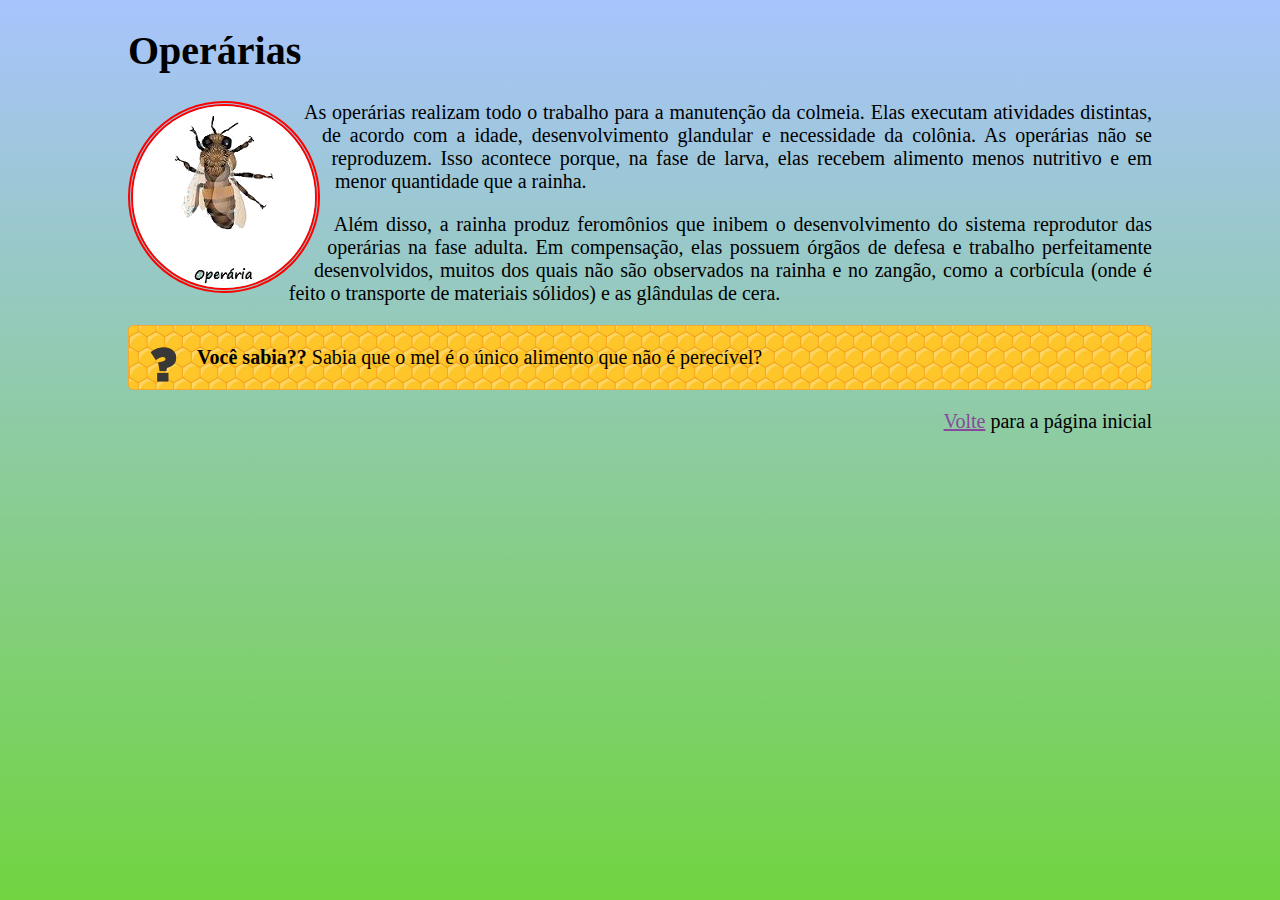
<file: operarias.html>
<!DOCTYPE html>
<html lang="pt-BR">
  <head>
    <meta charset="utf-8">
    <title>Operárias</title>
    <link rel="stylesheet" href="estilos.css">
    <link rel="icon" href="favicon.png">
  </head>
  <body>
    <h1>Operárias</h1>
    <img src="imgs/operaria.png" class="casta-de-abelha">
    <p>As operárias realizam todo o trabalho para a manutenção da colmeia.
      Elas executam atividades distintas, de acordo com a idade,
      desenvolvimento glandular e necessidade da colônia. As operárias não
      se reproduzem. Isso acontece porque, na fase de larva, elas recebem
      alimento menos nutritivo e em menor quantidade que a rainha.
    </p>
    <p>Além disso, a rainha produz feromônios que inibem o desenvolvimento
      do sistema reprodutor das operárias na fase adulta. Em compensação,
      elas possuem órgãos de defesa e trabalho perfeitamente desenvolvidos,
      muitos dos quais não são observados na rainha e no zangão, como a
      corbícula (onde é feito o transporte de materiais sólidos) e as
      glândulas de cera.
    </p>
    <p class="curiosidade">
      <img src="imgs/icone-curiosidade.png" alt="Símbolo de interrogação">
      <strong>Você sabia??</strong> Sabia que o mel é o único alimento
      que não é perecível?
    </p>
    <p>
      <a href="index.html">Volte</a> para a página inicial
    </p>
  </body>
</html>
</file>
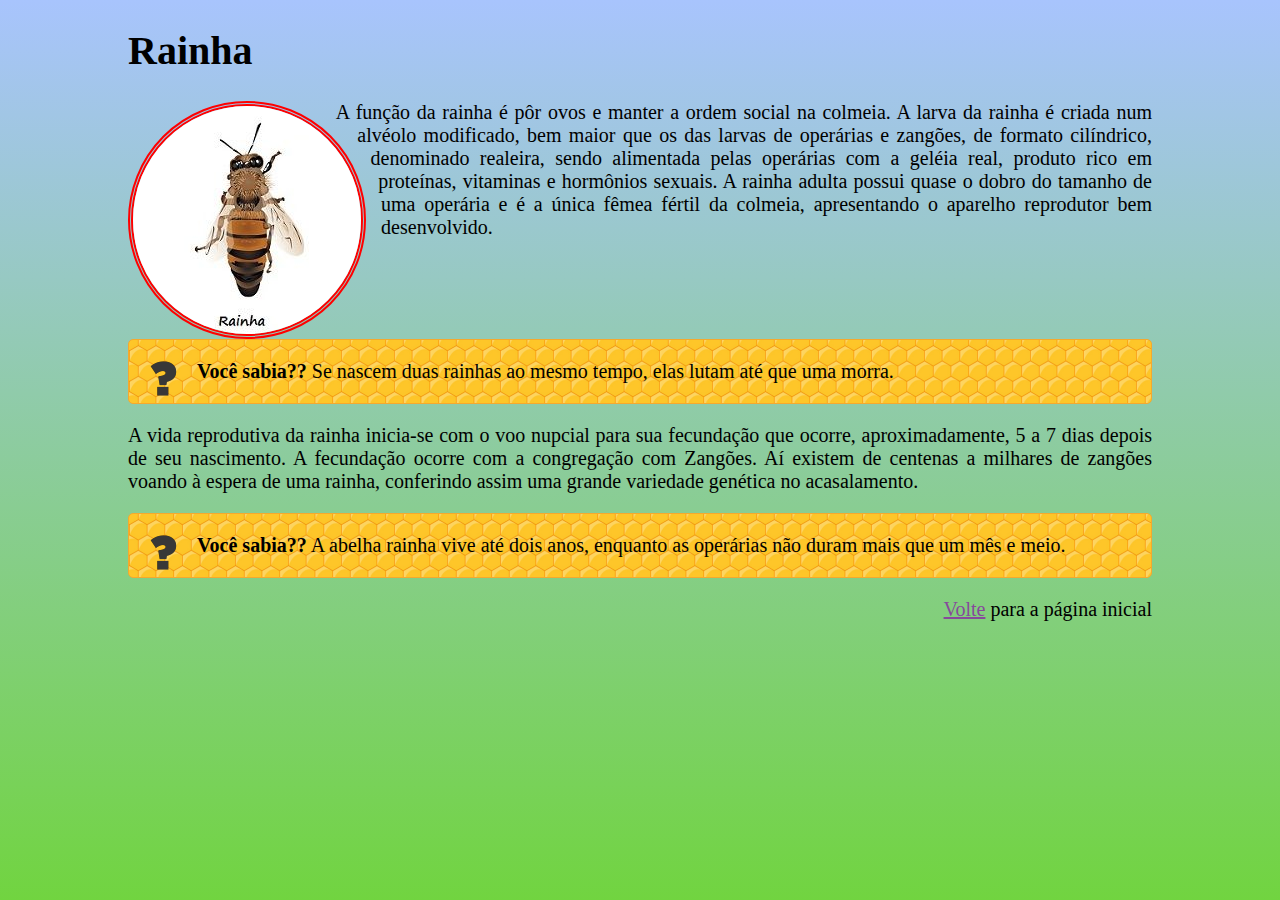
<file: rainha.html>
<!DOCTYPE html>
<html lang="pt-BR">
  <head>
    <meta charset="utf-8">
    <title>Operárias</title>
    <link rel="stylesheet" href="estilos.css">
    <link rel="icon" href="favicon.png">
  </head>
  <body>
    <h1>Rainha</h1>
    <img src="imgs/rainha.png" class="casta-de-abelha">
    <p>A função da rainha é pôr ovos e manter a ordem social na colmeia. A larva da rainha é criada num alvéolo modificado, bem maior que os das larvas de operárias e zangões, de formato cilíndrico, denominado realeira, sendo alimentada pelas operárias com a geléia real, produto rico em proteínas, vitaminas e hormônios sexuais. A rainha adulta possui quase o dobro do tamanho de uma operária e é a única fêmea fértil da colmeia, apresentando o aparelho reprodutor bem desenvolvido.</p>
    <p class="curiosidade" id="semFultuacao">
      <img src="imgs/icone-curiosidade.png" alt="Símbolo de interrogação">
      <strong>Você sabia??</strong> Se nascem duas rainhas ao mesmo tempo, elas lutam até que uma morra.
    </p>
    <p>A vida reprodutiva da rainha inicia-se com o voo nupcial para sua fecundação que ocorre, aproximadamente, 5 a 7 dias depois de seu nascimento. A fecundação ocorre com a congregação com Zangões. Aí existem de centenas a milhares de zangões voando à espera de uma rainha, conferindo assim uma grande variedade genética no acasalamento.</p>
    <p class="curiosidade">
      <img src="imgs/icone-curiosidade.png" alt="Símbolo de interrogação">
      <strong>Você sabia??</strong> A abelha rainha vive até dois anos, enquanto as operárias não duram mais que um mês e meio.
    </p>
    <p>
      <a href="index.html">Volte</a> para a página inicial
    </p>
  </body>
</html>
</file>
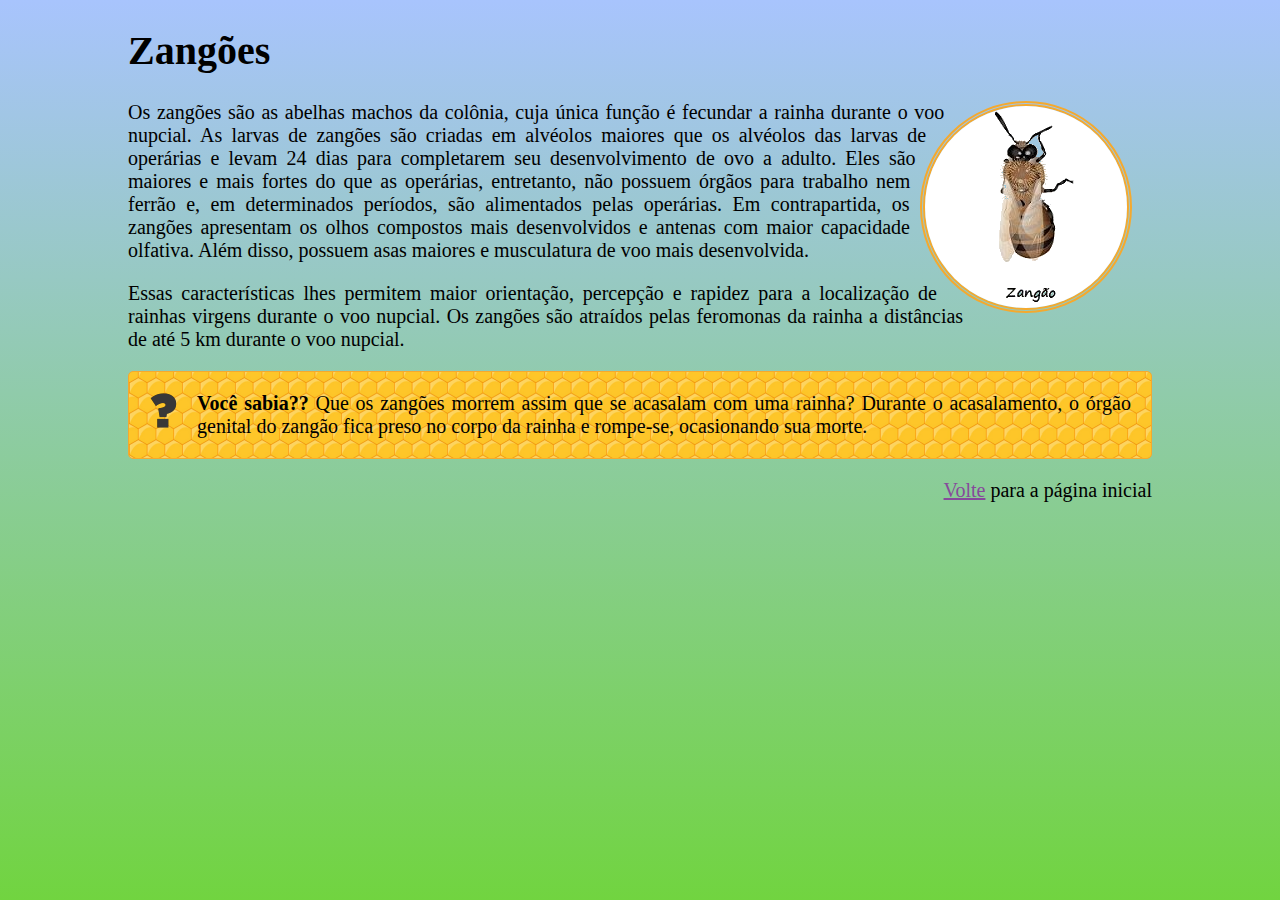
<file: zangoes.html>
<!DOCTYPE html>
<html lang="pt-BR">
  <head>
    <meta charset="utf-8">
    <title>Zangões</title>
    <link rel="stylesheet" href="estilos.css">
    <link rel="icon" href="favicon.png">
  </head>
  <body>
    <h1>Zangões</h1>
    <img src="imgs/zangao.png" class="casta-de-abelha" alt="Foto de uma abelha zangão, mais robusto que uma abelha operária porém menor que uma rainha">
    <p>Os zangões são as abelhas machos da colônia, cuja única função é
      fecundar a rainha durante o voo nupcial. As larvas de zangões são
      criadas em alvéolos maiores que os alvéolos das larvas de operárias
      e levam 24 dias para completarem seu desenvolvimento de ovo
      a adulto. Eles são maiores e mais fortes do que as operárias,
      entretanto, não possuem órgãos para trabalho nem ferrão e, em
      determinados períodos, são alimentados pelas operárias. Em
      contrapartida, os zangões apresentam os olhos compostos mais
      desenvolvidos e antenas com maior capacidade olfativa. Além disso,
      possuem asas maiores e musculatura de voo mais desenvolvida.
    </p>
    <p>
      Essas características lhes permitem maior orientação, percepção e
      rapidez para a localização de rainhas virgens durante o voo
      nupcial. Os zangões são atraídos pelas feromonas da rainha a
      distâncias de até 5 km durante o voo nupcial.
    </p>
    <p class="curiosidade">
      <img src="imgs/icone-curiosidade.png" alt="Símbolo de interrogação">
      <strong>Você sabia??</strong> Que os zangões morrem assim que se
      acasalam com uma rainha? Durante o acasalamento, o órgão genital do zangão
      fica preso no corpo da rainha e rompe-se, ocasionando sua morte.
    </p>
    <p>
      <a href="index.html">Volte</a> para a página inicial
    </p>
  </body>
</html>
</file>
<file: estilos.css>
html {
    height: 100%;
}

body {
    background-image: linear-gradient(#A8C4FD, #71D440);
    font-size: 20px;
    margin: 0 10% 0;
}

p {
    text-align: justify;
}

#logo {
    display: block;
    margin-left: auto;
    margin-right: auto;
}

.curiosidade {
    background-image: url(imgs/favo-de-mel.png);
    border: 1px solid #F5A92E;
    border-radius: 5px;
    padding: 20px;
}

.curiosidade > img {
    float: left;
    margin-right: 20px;
}

.casta-de-abelha {
    border-radius: 50%;
    border: 5px double #F5A92E;
    shape-outside: circle(50%);
    float: left;
    margin-right: 20px;
}

.casta-de-abelha[src="imgs/zangao.png"] {
    float: right;
    margin-left: 20px;
}

#logoFundo {
    background-color: rgba(255, 255, 255, alpha);
    box-shadow: 4px 4px 4px #0003;
    padding: 30px;
}

a {
    color: #864A9B;
}

a[href^="http"] {
    background-color: #D3D3D3;
}

p:last-of-type {
    text-align: right;
}

img:not([alt]) {
    border-color: red;
}

#semFultuacao {
    clear: left;
    margin-top: 6%;
}
</file>
